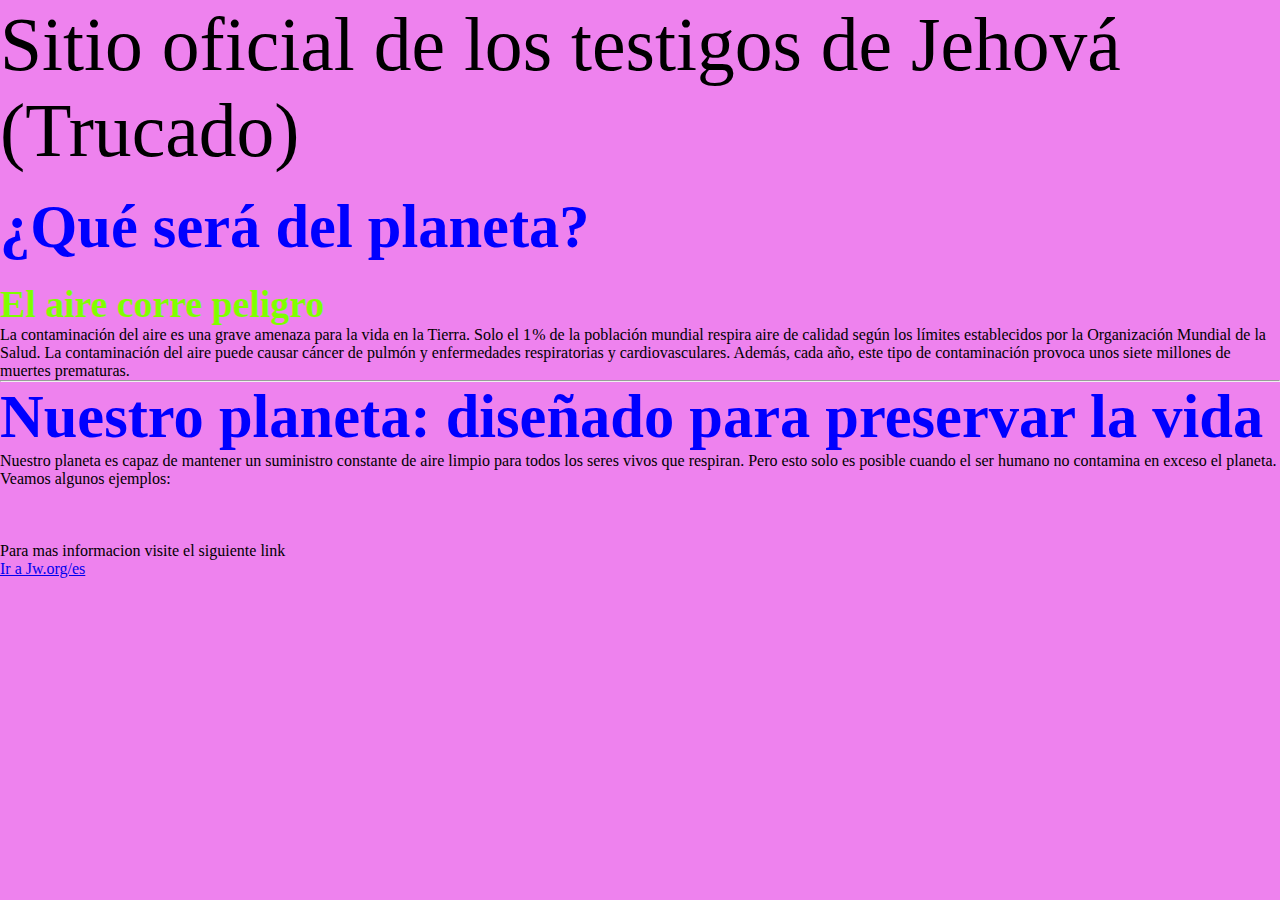
<file: index.html>
<!DOCTYPE html>
<html lang="es">
<head>
    <meta charset="UTF-8">
    <meta name="viewport" content="width=device-width, initial-scale=1.0">
    <link rel="stylesheet" href="css/2do.css">
    <title>Jw.org/oficial</title> 

    
</head>
<body>
    <h1>Sitio oficial de los testigos de Jehová (Trucado)</h1> <br>
    <h2>¿Qué será del planeta? </h2>
    <h3>El aire corre peligro</h3>
    <p> La contaminación del aire es una grave amenaza para la vida en la Tierra. Solo el 1 % de la población mundial respira aire de calidad según los límites establecidos por la Organización Mundial de la Salud.
        La contaminación del aire puede causar cáncer de pulmón y enfermedades respiratorias y cardiovasculares. Además, cada año, este tipo de contaminación provoca unos siete millones de muertes prematuras.</p>
        <hr>
    
        <h2>Nuestro planeta: diseñado para preservar la vida</h2>
        <p> Nuestro planeta es capaz de mantener un suministro constante de aire limpio para todos los seres vivos que respiran. Pero esto solo es posible cuando el ser humano no contamina en exceso el planeta. Veamos algunos ejemplos:</p>
        <br>
        <br>
        <br>
        Para mas informacion visite el siguiente link
        <p>
        <a target="_blank" href= "https://www.jw.org/es/biblioteca/revistas/despertad-numero1-2023/planeta-futuro-aire/">Ir a Jw.org/es</a>
    </p>

</body>
</html>
</file>
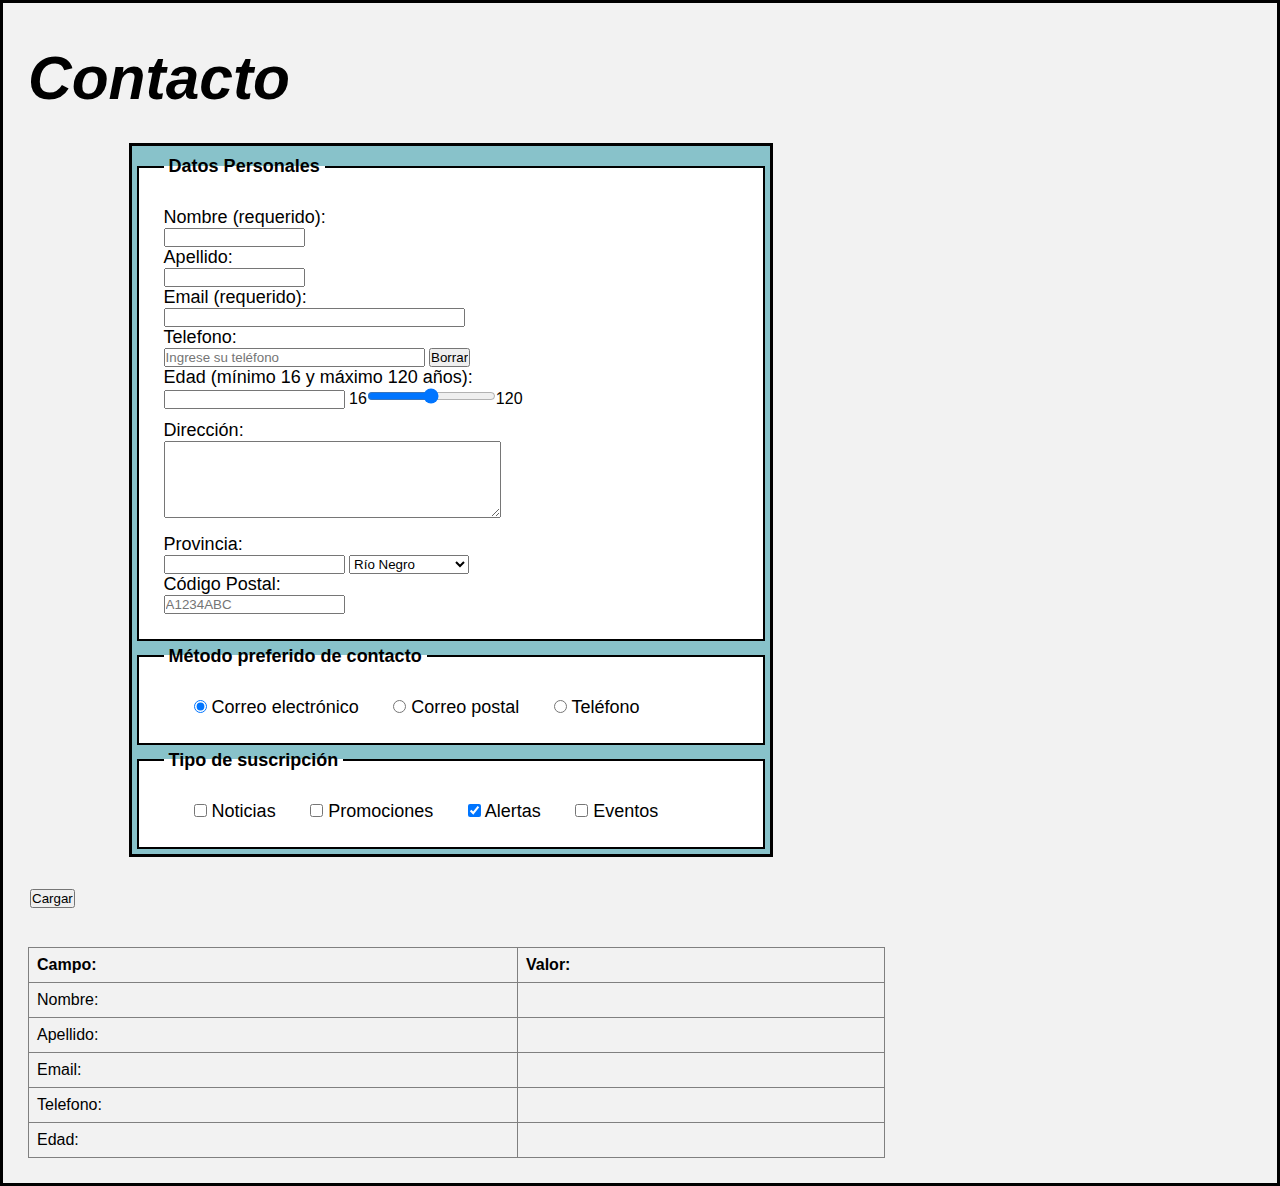
<file: contacto2.html>
<!DOCTYPE html>
<html lang="es">
    <div class="contacto">    
<head>
    <meta charset="UTF-8">
    <meta name="viewport" content="width=device-width, initial-scale=1.0">
    <title>Contacto</title>
    <link rel="stylesheet" href="css/style.css">

</head>


<body>
    <div class="tituloInicio">
    <h1>Contacto</h1>
</div>
<div class="sectionContacto">
    <section>
        <fieldset>
            <legend>Datos Personales</legend>
            <p> <label>Nombre (requerido): 
            <p></p>
            <input name="Nombre" size="15" maxlength="20"></label> </p>

            <p> <label>Apellido:
            <p></p>
            <input name="Apellido" size="15" maxlength="20"></label></p>
       
            <p> <label>Email (requerido):
            <p></p>
            <input name="Email" size="35"></label> </p>
            
            <p> <label>Telefono:
                <p></p>
                 <input type="tel" name="Telefono" size="30" placeholder="Ingrese su teléfono" pattern="\(\d{3}\)\s\d{3}-\d{4}" required></label> 
                <input type="submit" value="Borrar"> </p>
            
            <p><label>Edad (mínimo 16 y máximo 120 años): 
                <p></p>
                <input type="number" id="Edad" name="Edad"></label>
                16<input type="range" id="Edad" name="Edad" min="16" max="120">120</p>
            <div class="espaciado2"></div>
            <p><label>Dirección: 
                <p></p>
                <textarea id="Dirección" name="Dirección" rows="5" cols="40"> </textarea></label> </p>
                
              <div class="espaciado2"></div>
            <p><label>Provincia:
                <p></p>
                <input type="text" size="20"> 
                <select name="Provincia" id="Provincia">
                    <option selected value="Río Negro">Río Negro</option>
                    <option value="Neuquén">Neuquén</option>
                    <option value="Chubut">Chubut</option>
                    <option value="Tierra del Fuego">Tierra del Fuego</option>
                    <option value="Santa Cruz">Santa Cruz</option></select></label>
                
                <p><label>Código Postal:
                    <p></p>
                    <input type= "text" id="Código Postal" name="Código Postal" pattern="[A-Z]{1}\d{4}[A-Z]{3}" placeholder="A1234ABC"></label></p>
        </fieldset>
        <fieldset>
            <legend>Método preferido de contacto</legend>
                <p>
                    <label> <input type="radio" name="Correo electrónico" value="Correo electrónico" checked> Correo electrónico</label>
                    <label> <input type="radio" name="Correo postal" value="Correo postal"> Correo postal</label>
                    <label> <input type="radio" name="Teléfono" value="Teléfono"> Teléfono</label>

                    
                </p>
        </fieldset>

        <fieldset>
            <legend>Tipo de suscripción</legend>
                <p>
                    <label> <input type="checkbox" name="Noticias" value="Noticias"> Noticias</label>
                    <label> <input type="checkbox" name="Promociones" value="Promociones"> Promociones</label>
                    <label> <input type="checkbox" name="Alertas" value="Alertas" checked> Alertas</label>
                    <label> <input type="checkbox" name="Eventos" value="Eventos"> Eventos</label>
                </p>
        </fieldset>
    </section>
</div>
    <table>
        <tr>
            <td><input type="submit" value="Cargar"></td>
         </tr>
    </table>
    <div class="espaciado"> 
          </div>
    <div class="tabla">
    <table>
        <thead>
            <th>Campo:</th>
            <th>Valor:</th>
        </thead>
        <tbody>
        <tr>
            <td>Nombre:</td>
            <td></td>
        
        </tr>
        <tr>
            <td>Apellido:</td>
            <td></td>
        </tr>
        <tr>
            <td>Email:</td>
            <td></td>
        </tr>
        <tr>
            <td>Telefono:</td>
            <td></td>
        </tr>
        <tr>
            <td>Edad:</td>
            <td></td>
        </tr>      
        </tbody>
      </table>
</div>
</body>
</div>
</html>
</file>
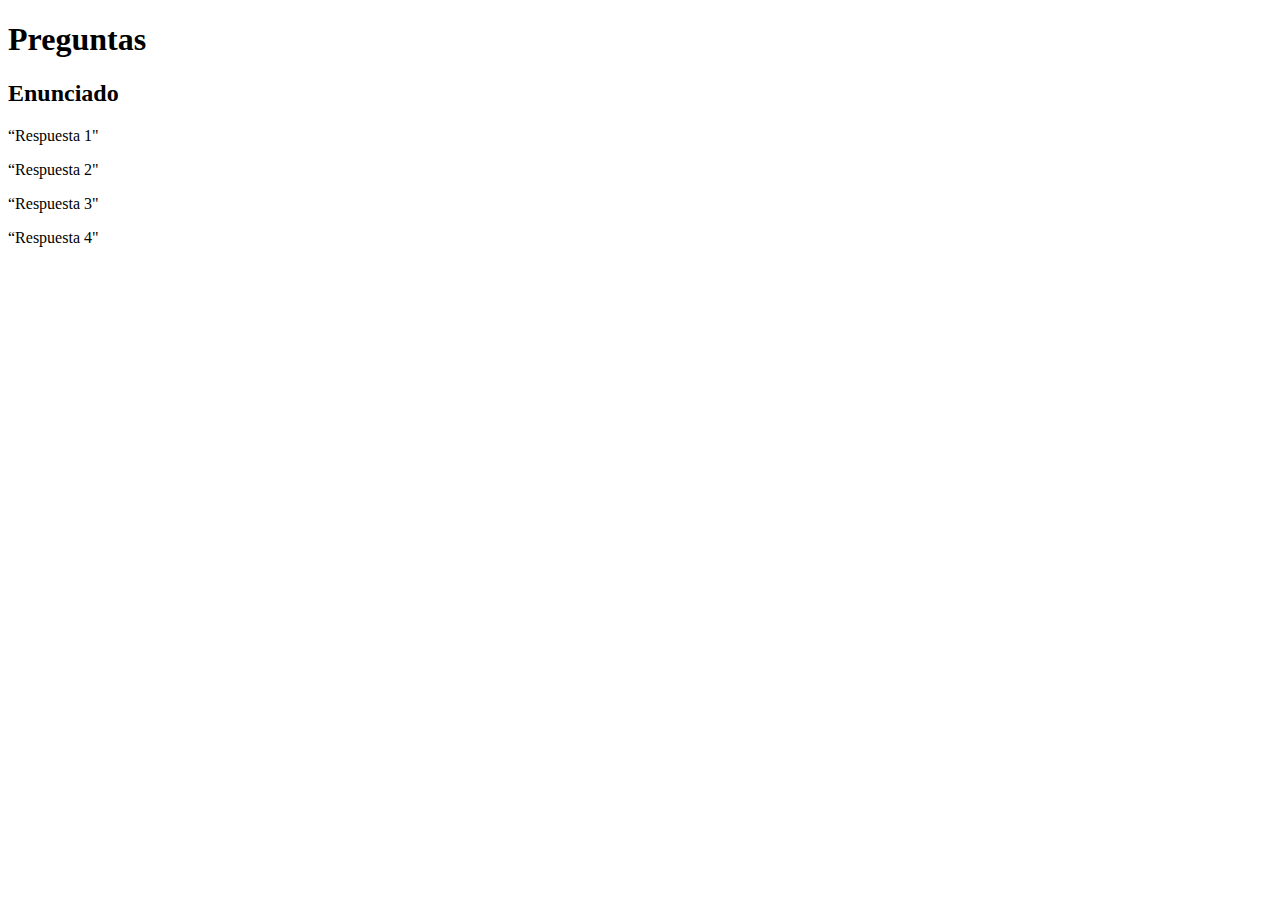
<file: juego.html>
<!DOCTYPE html>
<html lang="en">
<head>
    <meta charset="UTF-8">
    <meta name="viewport" content="width=device-width, initial-scale=1.0">
    <title>Document</title>
</head>
<body>
    <h1>Preguntas</h1>

    <h2>Enunciado</h2>
     
    <p>“Respuesta 1"</p>
    <p>“Respuesta 2"</p>
    <p>“Respuesta 3"</p>
    <p>“Respuesta 4"</p>

</body>
</html>
</file>
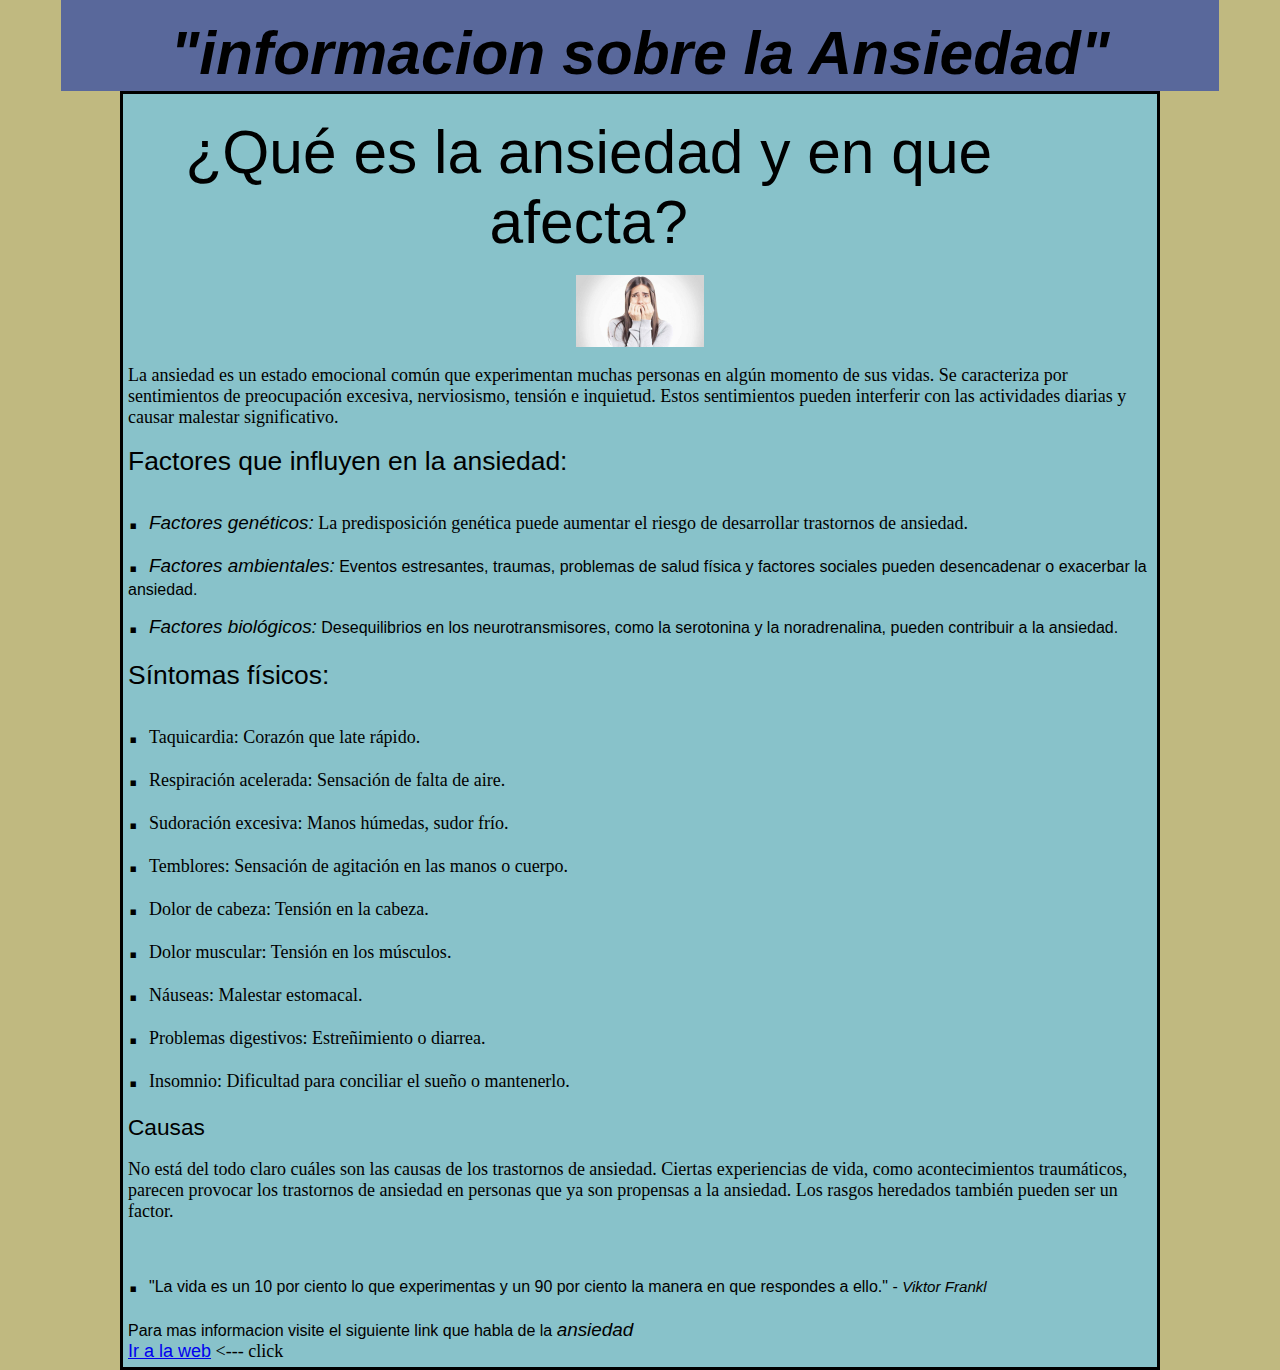
<file: ppw.html>
<!DOCTYPE html>
<html lang="es">
<head>
    <meta charset="UTF-8">
    <meta name="viewport" content="width=device-width, initial-scale=1.0">
    <link rel="stylesheet" href="css/style.css">
    <title>Anchesho</title> 

    
</head>
<header>
    <h1>"informacion sobre la Ansiedad"</h1> 
    <body>
</header>
    <section>
        <br>
    <h2>¿Qué es la ansiedad y en que afecta? </h2>

    <br>

    <span class="Imagen"><img src="ansiedad-1024x576.jpg" alt="Descripción"></span>
 
    <br>

    <p> La ansiedad es un estado emocional común que experimentan muchas personas en algún momento de sus vidas.
        Se caracteriza por sentimientos de preocupación excesiva, nerviosismo, tensión e inquietud.
        Estos sentimientos pueden interferir con las actividades diarias y causar malestar significativo.</p>

        <br>
    <h3>Factores que influyen en la ansiedad:  </h3>

    <br>

    <p>
       <span class="inicio"> . </span> <span class="inicio2">Factores genéticos:</span> La predisposición genética puede aumentar el riesgo de desarrollar trastornos de ansiedad.

        <p>

        </p>

        <span class="inicio"> . </span> <span class="inicio2">Factores ambientales:</span> Eventos estresantes, traumas, problemas de salud física y factores sociales pueden 
        desencadenar o exacerbar la ansiedad.

        <p>

        </p>

        <span class="inicio"> . </span> <span class="inicio2">Factores biológicos:</span> Desequilibrios en los neurotransmisores, como la serotonina y la noradrenalina, 
        pueden contribuir a la ansiedad.
    </p>
    
        <br>
    
        <h3>Síntomas físicos: </h3>
        <br>
        <p> 
            <span class="inicio"> . </span> Taquicardia: Corazón que late rápido.
            <br>
            <span class="inicio"> . </span> Respiración acelerada: Sensación de falta de aire.
            <br>
            <span class="inicio"> . </span> Sudoración excesiva: Manos húmedas, sudor frío.
            <br>
            <span class="inicio"> . </span> Temblores: Sensación de agitación en las manos o cuerpo.
            <br>
            <span class="inicio"> . </span> Dolor de cabeza: Tensión en la cabeza.
            <br>
            <span class="inicio"> . </span> Dolor muscular: Tensión en los músculos.
            <br>
            <span class="inicio"> . </span> Náuseas: Malestar estomacal.
            <br>
            <span class="inicio"> . </span> Problemas digestivos: Estreñimiento o diarrea.
            <br>
            <span class="inicio"> . </span> Insomnio: Dificultad para conciliar el sueño o mantenerlo.
        
        </p>
        <br>

        <h4>Causas</h4>
        <br>

        <p>No está del todo claro cuáles son las causas de los trastornos de ansiedad.
            Ciertas experiencias de vida, como acontecimientos traumáticos, parecen provocar los trastornos de ansiedad
            en personas que ya son propensas a la ansiedad. Los rasgos heredados también pueden ser un factor.</p>

        <br>

        <br>

        <span class="inicio"> . </span> <span class="inicio2>">  "La vida es un 10 por ciento lo que experimentas
            y un 90 por ciento la manera en que respondes a ello." </span> - <span class="inicio3">Viktor Frankl</span> 

        <br>
        <br>
        Para mas informacion visite el siguiente link que habla de la <span class="inicio2">ansiedad</span>
        <p>

        <a href= https://psicologiaymente.com/clinica/que-es-ansiedad>Ir a la web</a> <--- click
    </p>
    
</section>
</body>
</html>
</file>
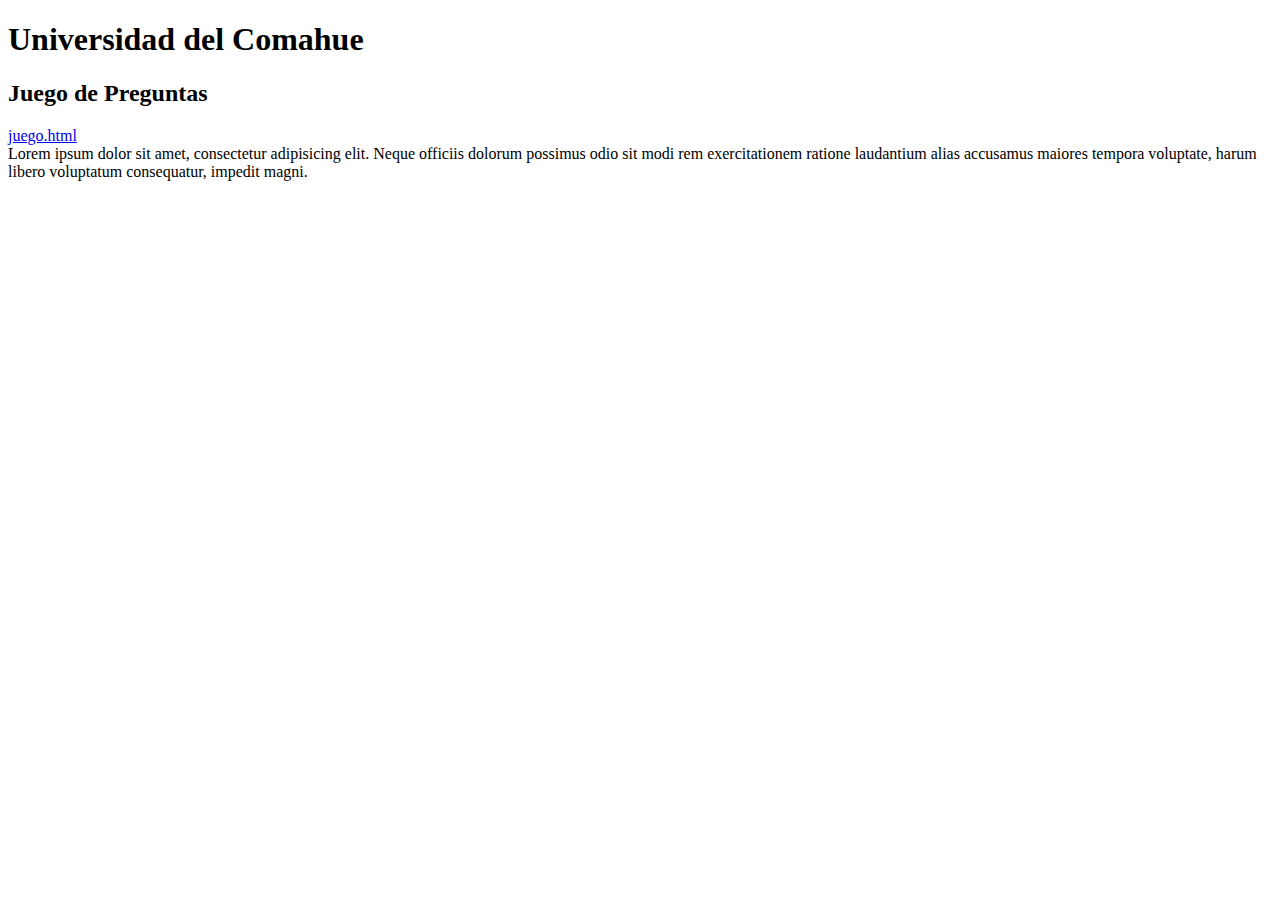
<file: preguntas.html>
<!--Un encabezado principal: Universidad del Comahue.

La imagen del logo de la universidad

Un encabezado secundario: Juego de Preguntas.

Un enlace a una segunda página llamada “juego.html”

Un “Lorem ipsum” de 30

Crear la página “juego.html” que contenga:

Un encabezado principal que diga: Preguntas

Una sección con:

Encabezado: Enunciado

Una lista numerada con 4 respuestas que serán “Respuesta 1..4”-->

<!DOCTYPE html>
<html lang="en">
<head>
    <meta charset="UTF-8">
    <meta name="viewport" content="width=device-width, initial-scale=1.0">
    <title>Curza</title>
    <link rel="website icon" type="png"
    href="descargas/logo_blanco.png">

</head>
<body>
    <h1>Universidad del Comahue</h1>
    
    <h2>Juego de Preguntas</h2>
    <a href="juego.html">juego.html</a>
    <br>
    Lorem ipsum dolor sit amet, consectetur adipisicing elit. Neque officiis dolorum possimus odio sit modi rem exercitationem ratione laudantium alias accusamus maiores tempora voluptate, harum libero voluptatum consequatur, impedit magni.
</body>
</html>
</file>
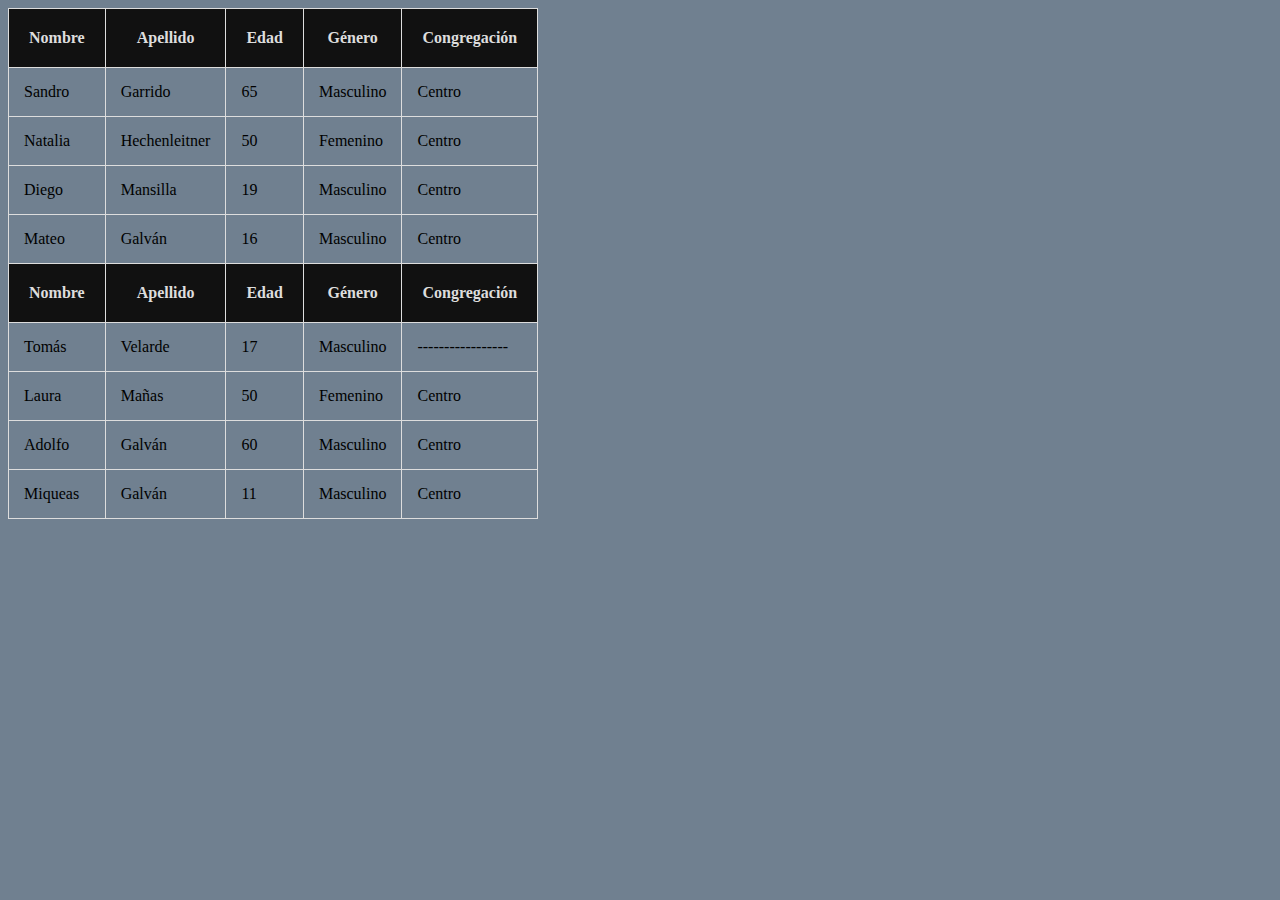
<file: Tabla.html>
<!DOCTYPE html>
<html lang="es">
<head>
    <meta charset="UTF-8">
    <meta name="viewport" content="width=device-width, initial-scale=1.0">
    <link rel="stylesheet" href="css/Tabla.css">
    <title>tabla</title>

</head>
<body>
    
    <table>
        <thead>
        <th>Nombre</th>
        <th>Apellido</th>
        <th>Edad</th>
        <th>Género</th>
        <th>Congregación</th>
    </thead>
    <tbody>
        <tr>
            <td>Sandro</td>
            <td>Garrido</td>
            <td>65</td>
            <td>Masculino</td>
            <td>Centro</td>
        </tr>
        <tr>
            <td>Natalia</td>
            <td>Hechenleitner</td>
            <td>50</td>
            <td>Femenino</td>
            <td>Centro</td>
        </tr>
        <tr>
            <td>Diego</td>
            <td>Mansilla</td>
            <td>19</td>
            <td>Masculino</td>
            <td>Centro</td>
        </tr>
        <tr>
            <td>Mateo</td>
            <td>Galván</td>
            <td>16</td>
            <td>Masculino</td>
            <td>Centro</td>
        </tr>
    </tbody>
        <tfoot>
        <th>Nombre</th>
        <th>Apellido</th>
        <th>Edad</th>
        <th>Género</th>
        <th>Congregación</th>

        <tr></tr>
            <td>Tomás</td>
            <td>Velarde</td>
            <td>17</td>
            <td>Masculino</td>
            <td>-----------------</td>
        </tr>
        <tr>
            <td>Laura</td>
            <td>Mañas</td>
            <td>50</td>
            <td>Femenino</td>
            <td>Centro</td>
        </tr>
        <tr>
            <td>Adolfo</td>
            <td>Galván</td>
            <td>60</td>
            <td>Masculino</td>
            <td>Centro</td>
        </tr>
        <tr>
            <td>Miqueas</td>
            <td>Galván</td>
            <td>11</td>
            <td>Masculino</td>
            <td>Centro</td>
        </tr>
        </tfoot>
   
    </table>

</body>
</html>
</file>
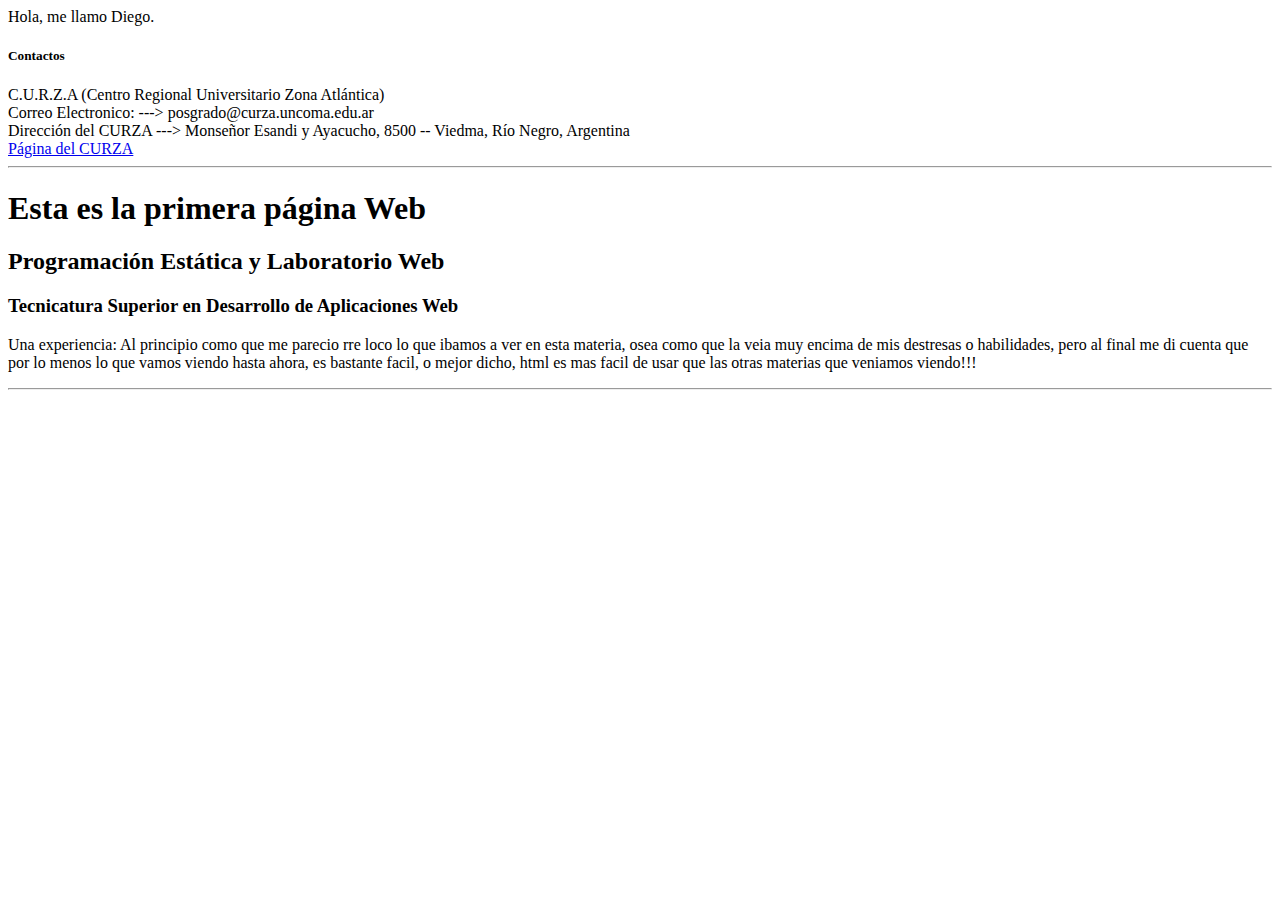
<file: test.html>
<!--Ejercicio 1 

Crear una página que tenga el aspecto que se describe a continuación. Explicar para qué sirven cada una de las etiquetas usadas. 
-->
<html> 
<!-- La etiqueta llamada html sirve para decirle al programa con el cual diseñas la página web que todo lo que está dentro de esas etiquetas es texto html -->
<head> 
    
<!-- La etiqueta llamada head ayuda a los motores de búsqueda a entender el contenido de la página -->
<title>Tu primera página</title> 
<!-- La etiqueta llamada title es la encargada para marcar el titulo que tendrá nuestra página web -->
</head> 

<body> 
<!-- La etiqueta llamada body es la encargada de mostrar todo lo que ve el usuario en la página -->
Hola, me llamo Diego. 
<br>
<h5>Contactos</h5>
C.U.R.Z.A (Centro Regional Universitario Zona Atlántica)
<br>
Correo Electronico: ---> posgrado@curza.uncoma.edu.ar
<br>
Dirección del CURZA ---> Monseñor Esandi y Ayacucho, 8500 -- Viedma, Río Negro, Argentina
<br>

<a href= "https://web.curza.uncoma.edu.ar" >Página del CURZA</a>

<hr>
 
<h1>Esta es la primera página Web </h1>
<h2>Programación Estática y Laboratorio Web </h2>
<h3>Tecnicatura Superior en Desarrollo de Aplicaciones Web </h3>
<p>Una experiencia: Al principio como que me parecio rre loco lo que ibamos a ver en esta materia, osea como que la veia muy encima de mis destresas o habilidades, pero al final me di cuenta que por lo menos lo que vamos viendo hasta ahora, es bastante facil, o mejor dicho, html es mas facil de usar que las otras materias que veniamos viendo!!!</p>

<hr>


</body> 

</html>
</file>
<file: css/2do.css>
*  {
    margin: 0;
    padding: 0;
    font-family: Georgia, 'Times New Roman', Times, serif; 

}

body 
{
    background-color:violet;
    color: black;
    
}
h1 
{
    font-size: 2cm;
    font-weight:100;
    margin:0;
    padding: 0;
    padding-top: 2px;

}

h2 
{
    font-size: 1.6cm;
    color: blue;
}

h3 {
    font-size: 1cm;
    padding-top: 20px;
    color: chartreuse;
}
</file>
<file: css/style.css>
*  {
    margin: 0;
    padding: 0;
    font-family: Arial, Helvetica, sans-serif;
}

body {
    background-color: #c0b980;
    color: #bbb;
}

header {
    width: 90%;
    background-color: rgb(89, 104, 155);
    color: black;
    margin-right: auto;
    margin-left: auto;
    padding: 3px;
    text-align: center;    
}

section {
    width: 80%;
    margin-right: auto;
    margin-left: auto;
    background-color: rgb(136, 194, 202);
    color: black;
    padding: 5px;
    border-color: black;
    border-style: solid;

}

h1 {
    font-size: 1.6cm;
    font-weight:bolder;
    margin: 0;
    padding: 0;
    padding-top: 15px;
    font-style: italic;

}

h2 {
    font-size: 1.6cm;
    width: 90%;
    font-weight: normal;
    text-align: center;
}

h3 {
    font-size: 0.7cm;
    font-weight: normal;
}

p { font-size: large;
    font-family: Cambria, Cochin, Georgia, Times, 'Times New Roman', serif;

}

.inicio {
    font-weight: bold;
    font-size: 1.0cm;
}

.inicio2 {
    font-style: italic;
    font-size: 0.5cm;

    
}

h4 {
    font-size: 0.6cm;
    font-weight: normal;
}

.inicio3 {
    font-style: italic;
    font-size: 0.4cm;
    
}

img {
    width: 10vw;
    height: auto;
    display: block;
    margin: 0 auto;
  }

  .contacto{
    background-color: #f2f2f2;
    color: black;
    padding: 25px;
    border-color: black;
    border-style: solid;
    font-family: Arial, Helvetica, sans-serif;
  }

  .tituloInicio{
    color: black;
  }

  .sectionContacto{
    color: black;
    padding: 30px;
    margin-right: 10cm;
    

  }

fieldset{
    background-color: white;
    color: black;
    padding: 25px;
    border-color: black;
    border-style: solid;
    
   
}
legend{
    color: black;
    font-weight: bold;
    font-size: large;
    padding: 5px;
}



.tabla{
    table {
        border-collapse: collapse;
        width: 70%;
      }
      
      th, td {
        border: 1px solid gray;
        padding: 8px;
        text-align: left;
      }
      
      th {
        background-color: #f2f2f2;
}}

.espaciado{
    padding-bottom: 3%;
}
.espaciado2{
    padding-bottom: 2%;
}

input[type="radio"] {
    margin-left: 30px;
}
input[type="checkbox"] {
    margin-left: 30px;
}
</file>
<file: css/Tabla.css>
body {
    background-color: slategrey;
}
table {
    border-collapse: collapse;
    border-spacing: 0;
    width: 100;
    border: 1px solid #ddd;
}

th {
   padding: 20px;
   border: 1px solid #ddd;
   background-color: #111;
   color: #ddd;
}
td {
    text-align: left;
    padding: 15px;
    border: 1px solid #ddd;
}
</file>
